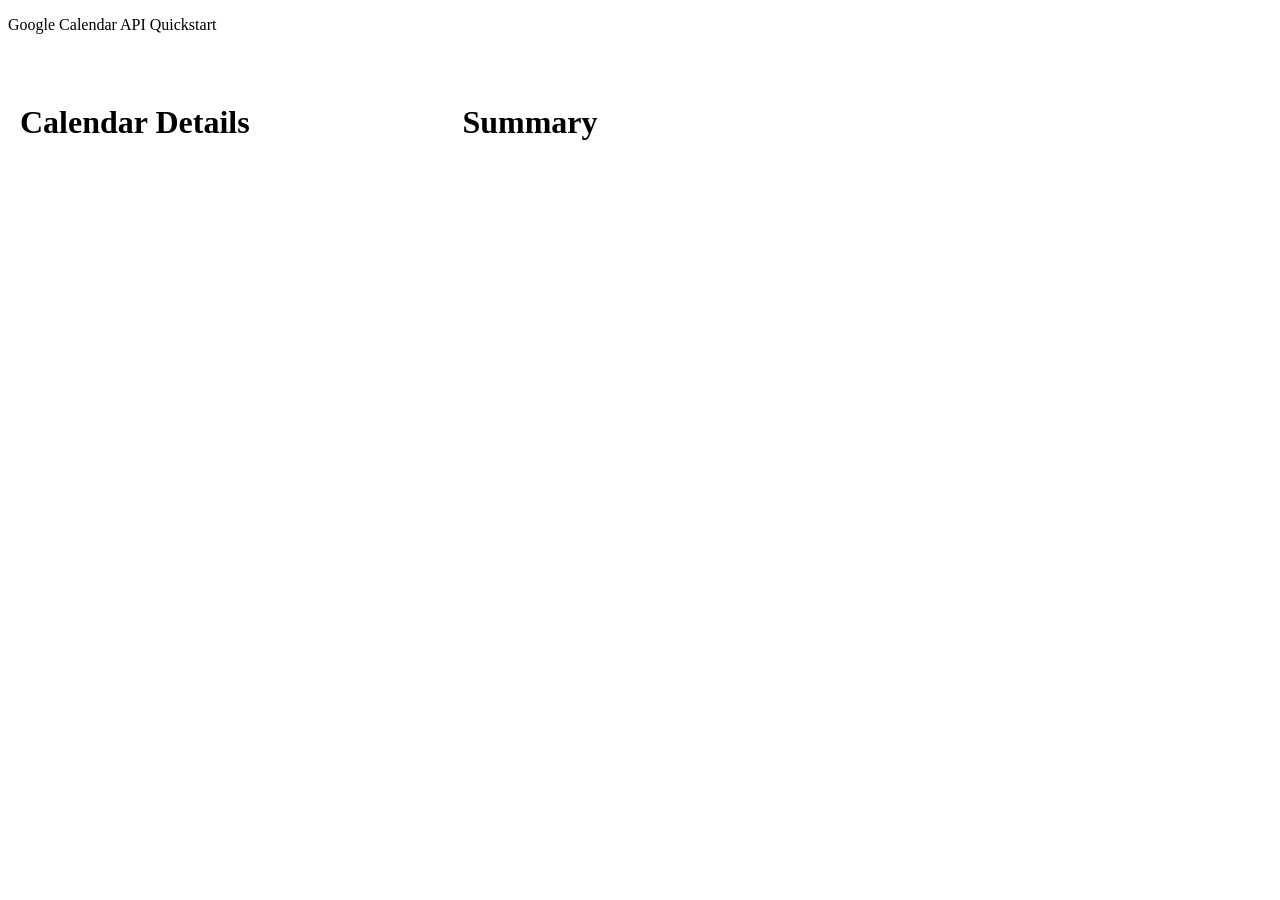
<file: index.html>
<!DOCTYPE html>
<html>
  <head>
    <title>Google Calendar API Quickstart</title>
    <meta charset="utf-8" />
    <link rel="stylesheet" href="style.css">
  </head>
  <body>
    <p>Google Calendar API Quickstart</p>

    <!--Add buttons to initiate auth sequence and sign out-->
    <button id="authorize_button" onclick="handleAuthClick()">Authorize</button>
    <button id="signout_button" onclick="handleSignoutClick()">Sign Out</button>

    <div class="both-rows">
      <div class = "column left-side">
        <h1>Calendar Details</h1>
        <pre id="content" style="white-space: pre-wrap;"></pre>
      </div>

      <div class = "column right-side">
        <h1>Summary</h1>
      </div>
    </div>

    <script type="text/javascript">
      /* exported gapiLoaded */
      /* exported gisLoaded */
      /* exported handleAuthClick */
      /* exported handleSignoutClick */

      // TODO(developer): Set to client ID and API key from the Developer Console
      const CLIENT_ID = 'CLIENT_ID';
      const API_KEY = 'API_KEY';

      // Discovery doc URL for APIs used by the quickstart
      const DISCOVERY_DOC = 'https://www.googleapis.com/discovery/v1/apis/calendar/v3/rest';

      // Authorization scopes required by the API; multiple scopes can be
      // included, separated by spaces.
      const SCOPES = 'https://www.googleapis.com/auth/calendar.readonly';

      let tokenClient;
      let gapiInited = false;
      let gisInited = false;

      document.getElementById('authorize_button').style.visibility = 'hidden';
      document.getElementById('signout_button').style.visibility = 'hidden';

      /**
       * Callback after api.js is loaded.
       */
      function gapiLoaded() {
        gapi.load('client', initializeGapiClient);
      }

      /**
       * Callback after the API client is loaded. Loads the
       * discovery doc to initialize the API.
       */
      async function initializeGapiClient() {
        await gapi.client.init({
          apiKey: API_KEY,
          discoveryDocs: [DISCOVERY_DOC],
        });
        gapiInited = true;
        maybeEnableButtons();
      }

      /**
       * Callback after Google Identity Services are loaded.
       */
      function gisLoaded() {
        tokenClient = google.accounts.oauth2.initTokenClient({
          client_id: CLIENT_ID,
          scope: SCOPES,
          callback: '', // defined later
        });
        gisInited = true;
        maybeEnableButtons();
      }

      /**
       * Enables user interaction after all libraries are loaded.
       */
      function maybeEnableButtons() {
        if (gapiInited && gisInited) {
          document.getElementById('authorize_button').style.visibility = 'visible';
        }
      }

      /**
       *  Sign in the user upon button click.
       */
      function handleAuthClick() {
        tokenClient.callback = async (resp) => {
          if (resp.error !== undefined) {
            throw (resp);
          }
          document.getElementById('signout_button').style.visibility = 'visible';
          document.getElementById('authorize_button').innerText = 'Refresh';
          await listUpcomingEvents();
        };

        if (gapi.client.getToken() === null) {
          // Prompt the user to select a Google Account and ask for consent to share their data
          // when establishing a new session.
          tokenClient.requestAccessToken({prompt: 'consent'});
        } else {
          // Skip display of account chooser and consent dialog for an existing session.
          tokenClient.requestAccessToken({prompt: ''});
        }
      }

      /**
       *  Sign out the user upon button click.
       */
      function handleSignoutClick() {
        const token = gapi.client.getToken();
        if (token !== null) {
          google.accounts.oauth2.revoke(token.access_token);
          gapi.client.setToken('');
          document.getElementById('content').innerText = '';
          document.getElementById('authorize_button').innerText = 'Authorize';
          document.getElementById('signout_button').style.visibility = 'hidden';
        }
      }

      /**
       * Print the summary and start datetime/date of the next ten events in
       * the authorized user's calendar. If no events are found an
       * appropriate message is printed.
       */
      async function listUpcomingEvents() {
        let response;
        try {
          const request = {
            'calendarId': 'primary',
            'timeMin': (new Date()).toISOString(),
            'showDeleted': false,
            'singleEvents': true,
            'maxResults': 10,
            'orderBy': 'startTime',
          };
          response = await gapi.client.calendar.events.list(request);
        } catch (err) {
          document.getElementById('content').innerText = err.message;
          return;
        }

        const events = response.result.items;
        if (!events || events.length == 0) {
          document.getElementById('content').innerText = 'No events found.';
          return;
        }
        // Flatten to string to display
        const output = events.reduce(
            (str, event) => `${str}${event.summary} (${event.start.dateTime || event.start.date})\n`,
            'Events:\n');
        document.getElementById('content').innerText = output;
      }
    </script>
    <script async defer src="https://apis.google.com/js/api.js" onload="gapiLoaded()"></script>
    <script async defer src="https://accounts.google.com/gsi/client" onload="gisLoaded()"></script>
  </body>
</html>
</file>
<file: style.css>
* {
    box-sizing: border-box;
}
.column {
    float: left;
    padding: 12px;
    min-height: 350px;
}

.left-side {
    width: 35%
}

.right-side {
    width: 35%
}
</file>
